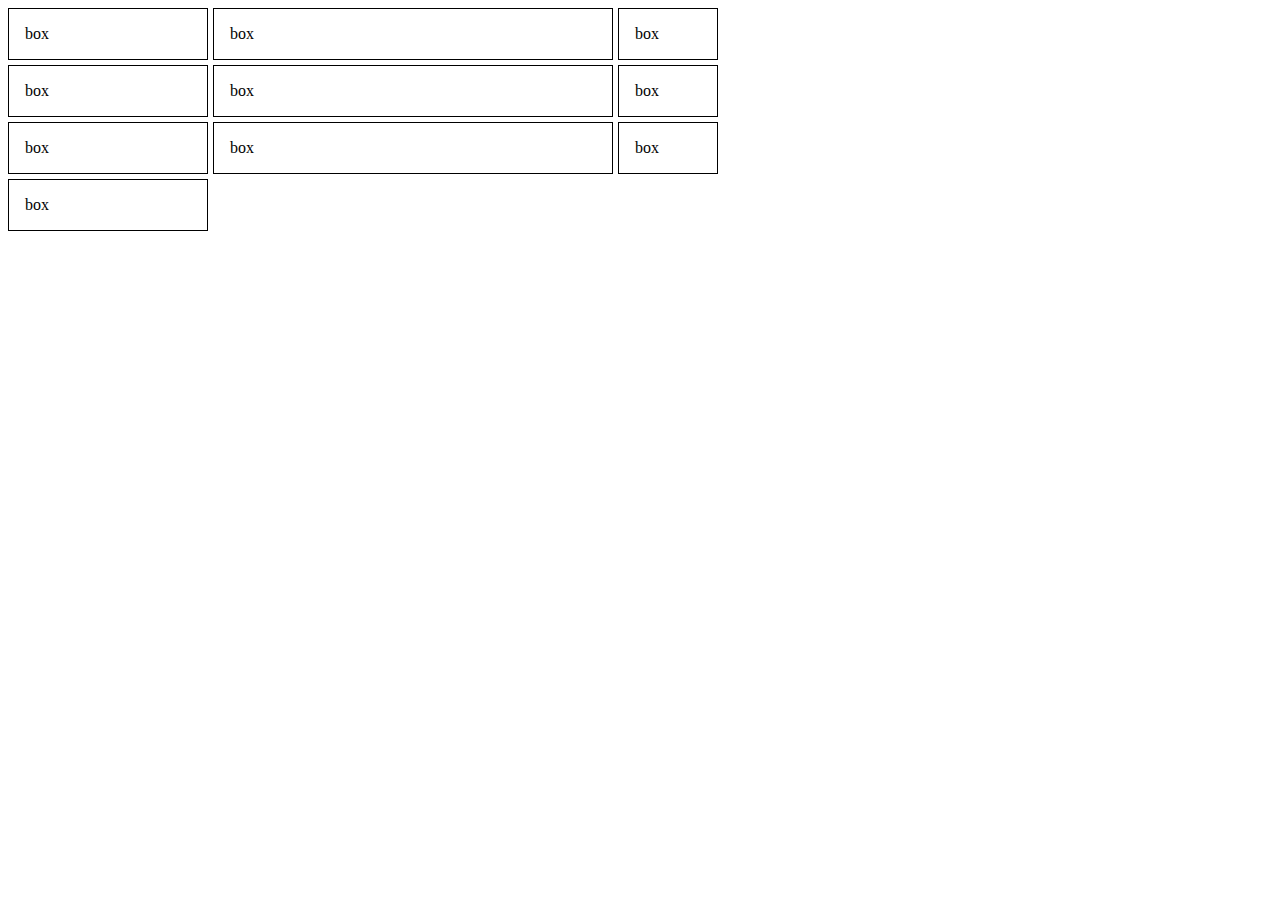
<file: grid.html>
<!DOCTYPE html>
<html lang="en">
<head>
    <meta charset="UTF-8">
    <title>Document</title>
    <style>
        article {
            border: 1px solid #000;
            padding: 1em;
        }
        section {
          display:grid;
          grid-gap: 5px;
          grid-template-columns: 200px 400px 100px;
        }
    </style>
</head>
<body>
  <section>
    <article>box</article>
    <article>box</article>
    <article>box</article>
    <article>box</article>
    <article>box</article>
    <article>box</article>
    <article>box</article>
    <article>box</article>
    <article>box</article>
    <article>box</article>
  </section>
</body>
</html>
</file>
